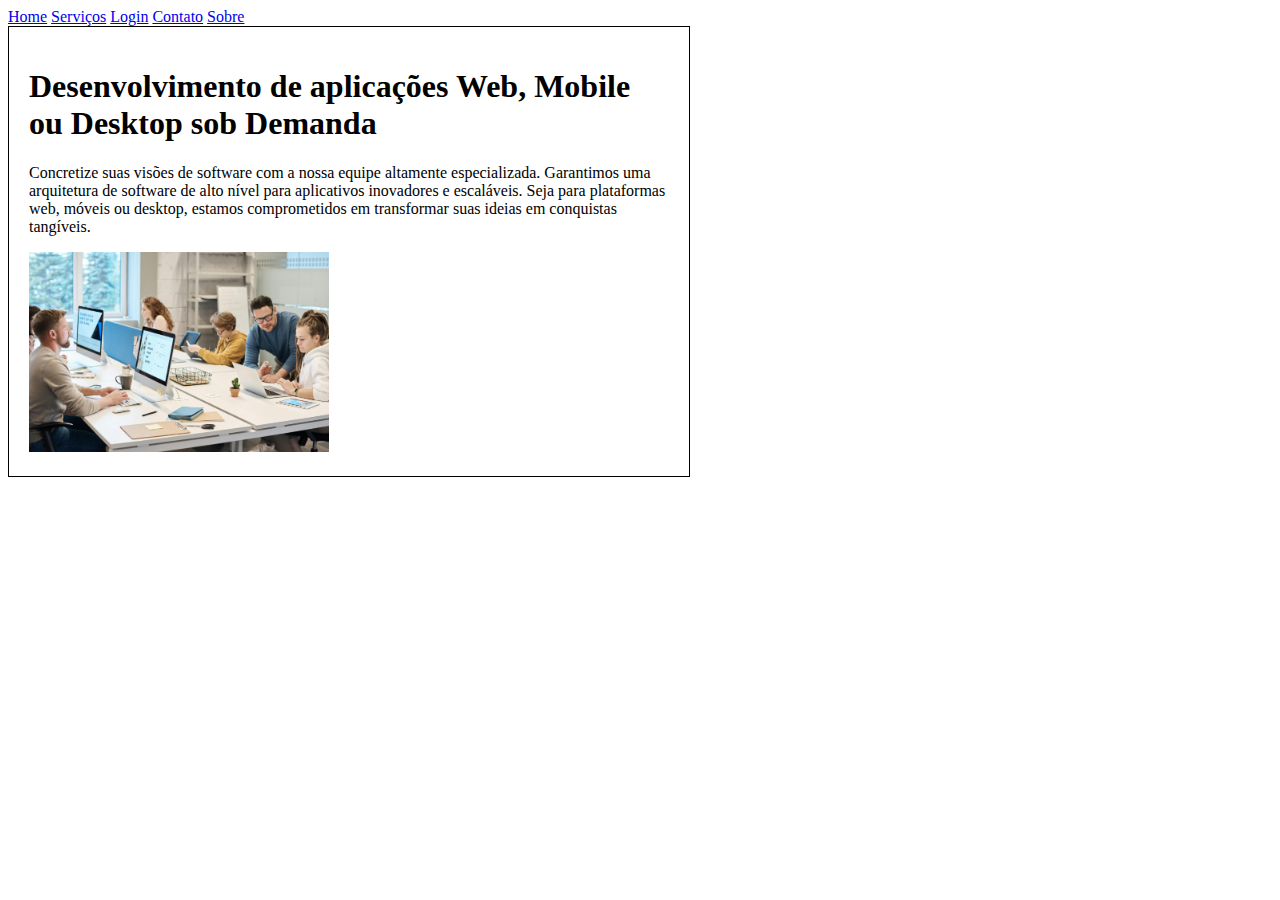
<file: old_project/index.html>
<!DOCTYPE html>
<html lang="pt-BR">

<head>
    <meta charset="UTF-8">
    <meta name="viewport" content="width=device-width, initial-scale=1.0">
    <link rel="stylesheet" href="css/style.css">
    <title>Home - ArqDev</title>
</head>

<body>
    <header>
        <nav>
            <a href="index.html">Home</a>
            <a href="pages/servicos.html">Serviços</a>
            <a href="pages/login.html">Login</a>
            <a href="pages/contato.html">Contato</a>
            <a href="pages/sobre.html">Sobre</a>
        </nav>
    </header>
    
    <section>
        <h1>Desenvolvimento de aplicações Web, Mobile ou Desktop sob Demanda</h1>
        <p>Concretize suas visões de software com a nossa equipe altamente especializada. Garantimos uma
            arquitetura de software de alto nível para aplicativos inovadores e escaláveis. Seja para plataformas web,
            móveis ou desktop, estamos comprometidos em transformar suas ideias em conquistas tangíveis.</p>
        <img src="images/home-image-team.jpg" alt="">
        
    </section>
</body>

</html>
</file>
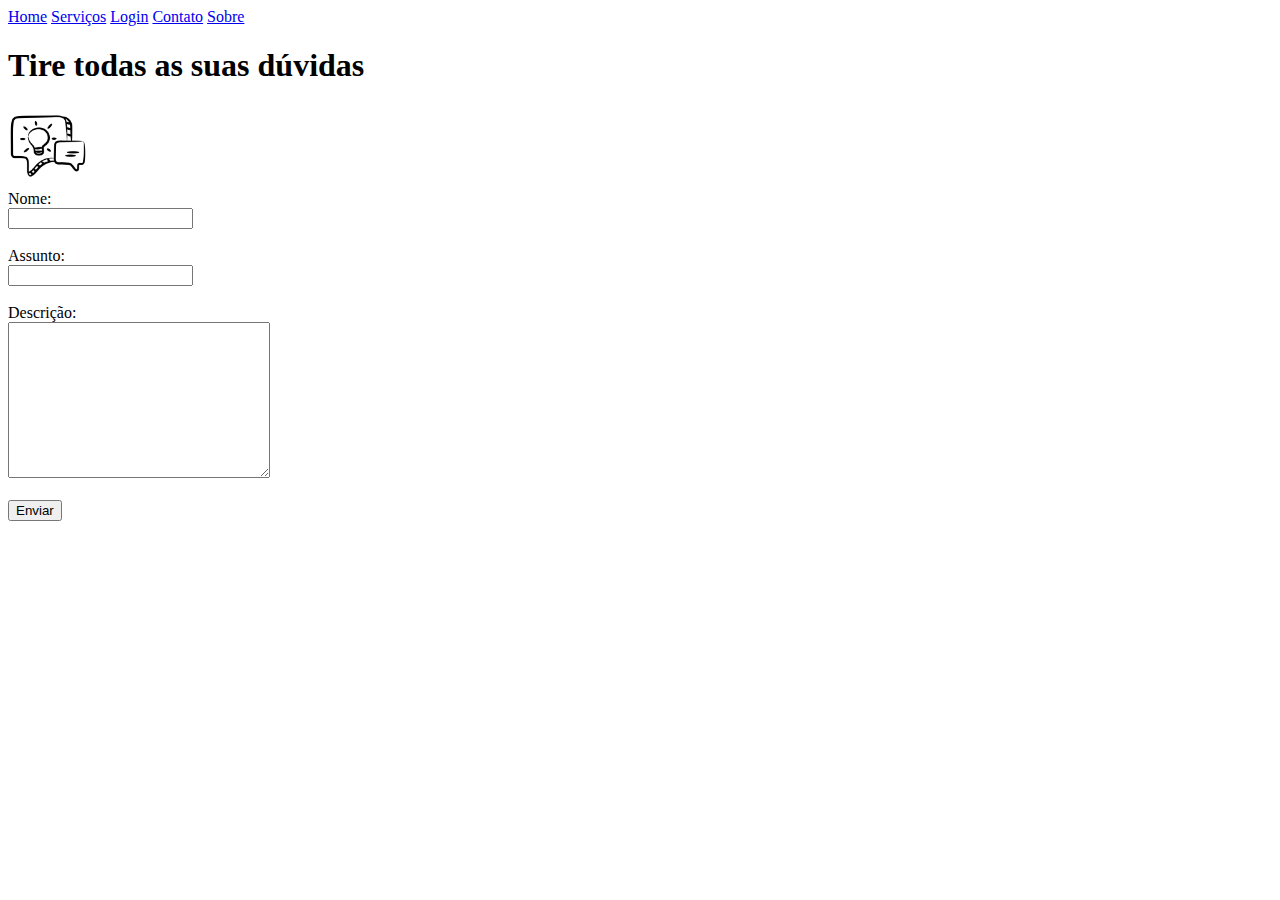
<file: old_project/pages/contato.html>
<!DOCTYPE html>
<html lang="pt-BR">
<head>
    <meta charset="UTF-8">
    <meta name="viewport" content="width=device-width, initial-scale=1.0, maximum-scale=1.0">
    <link rel="stylesheet" href="../css/pages/contato_style.css">
    <title>Contato - ArqDev</title>
</head>
<body>
    <header>
        <nav>
            <a href="../index.html">Home</a>
            <a href="servicos.html">Serviços</a>
            <a href="login.html">Login</a>
            <a href="contato.html">Contato</a>
            <a href="sobre.html">Sobre</a>
        </nav>
    </header>
    <section>
        <h1>Tire todas as suas dúvidas</h1>
        <img src="../images/contato.png" alt="">
        <form action="#">
            <label for="nome">Nome:</label><br>
            <input type="text" id="nome"><br><br>
            <label for="assunto">Assunto:</label><br>
            <input type="text" id="Assunto"><br><br>
            <label for="descricao">Descrição:</label><br>
            <textarea name="descricao" id="descricao" cols="30" rows="10"></textarea><br><br>
            <input type="button" value="Enviar">
        </form>
    </section>
</body>
</html>
</file>
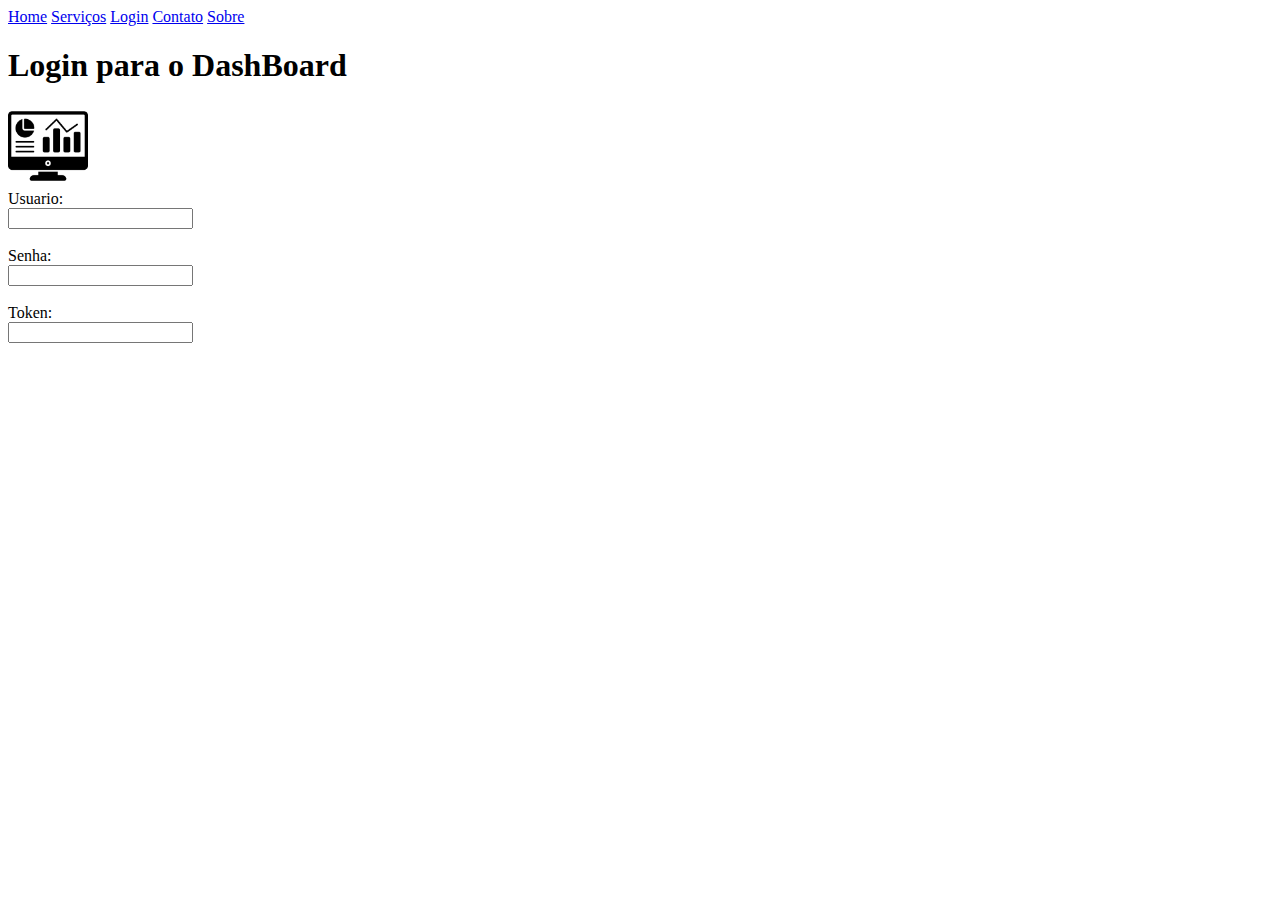
<file: old_project/pages/login.html>
<!DOCTYPE html>
<html lang="pt-BR">
<head>
    <meta charset="UTF-8">
    <meta name="viewport" content="width=device-width, initial-scale=1.0, maximum-scale=1.0">

    <link rel="stylesheet" href="../css/pages/login_style.css">
    <title>Login - ArqDev</title>
</head>
<body>
    <header>
        <nav>
            <a href="../index.html">Home</a>
            <a href="servicos.html">Serviços</a>
            <a href="login.html">Login</a>
            <a href="contato.html">Contato</a>
            <a href="sobre.html">Sobre</a>
        </nav>
    </header>
    <section>
        <h1>Login para o DashBoard</h1>
        <img src="../images/dashboard.png" alt="">
        <form action="#">
            <label for="usuario">Usuario:</label><br>
            <input type="text" id="usuario"><br><br>
            <label for="senha">Senha:</label><br>
            <input type="text" id="usuario"><br><br>
            <label for="token">Token:</label><br>
            <input type="text" id="token">
        </form>
    </section>
</body>
</html>
</file>
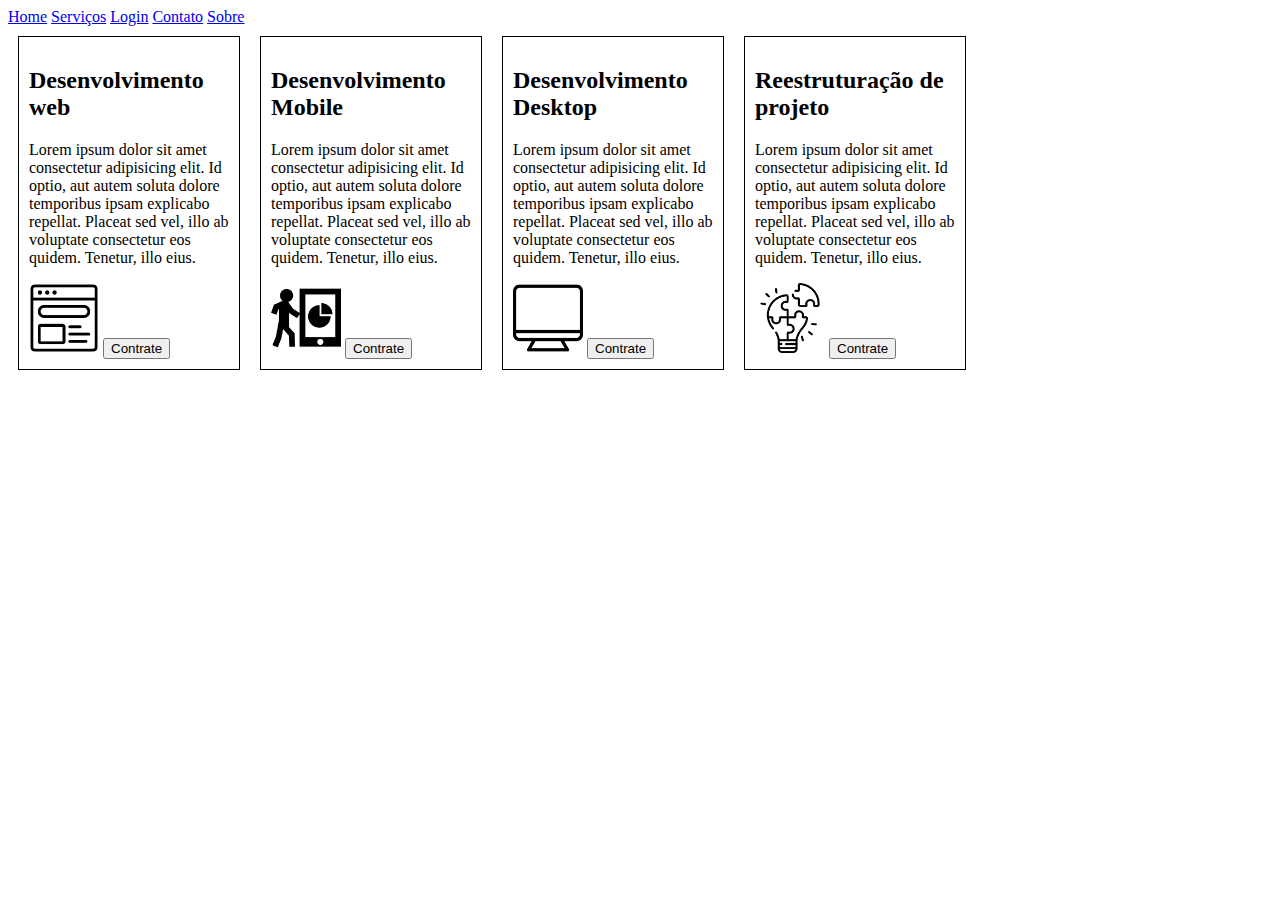
<file: old_project/pages/servicos.html>
<!DOCTYPE html>
<html lang="pt-BR">

<head>
    <meta charset="UTF-8">
    <meta name="viewport" content="width=device-width, initial-scale=1.0, maximum-scale=1.0">
    <link rel="stylesheet" href="../css/pages/servicos_style.css">
    <title>Servicos - ArqDev</title>
</head>

<body>
    <header>
        <nav>
            <a href="../index.html">Home</a>
            <a href="servicos.html">Serviços</a>
            <a href="login.html">Login</a>
            <a href="contato.html">Contato</a>
            <a href="sobre.html">Sobre</a>
        </nav>
    </header>

    <section>
        <div class="card-service">
            <h2>Desenvolvimento web</h2>
            <p>Lorem ipsum dolor sit amet consectetur adipisicing elit. Id optio, aut autem soluta dolore temporibus
                ipsam explicabo repellat. Placeat sed vel, illo ab voluptate consectetur eos quidem. Tenetur, illo eius.
            </p>
            <img src="../images/web.png" alt="Web App">
            <input type="button" value="Contrate">
        </div>

        <div class="card-service">
            <h2>Desenvolvimento Mobile</h2>
            <p>Lorem ipsum dolor sit amet consectetur adipisicing elit. Id optio, aut autem soluta dolore temporibus
                ipsam explicabo repellat. Placeat sed vel, illo ab voluptate consectetur eos quidem. Tenetur, illo eius.
            </p>
            <img src="../images/mobile.png" alt="mobile app">
            <input type="button" value="Contrate">
        </div>

        <div class="card-service">
            <h2>Desenvolvimento Desktop</h2>
            <p>Lorem ipsum dolor sit amet consectetur adipisicing elit. Id optio, aut autem soluta dolore temporibus
                ipsam explicabo repellat. Placeat sed vel, illo ab voluptate consectetur eos quidem. Tenetur, illo eius.
            </p>
            <img src="../images/desktop.png" alt="Desktop app">
            <input type="button" value="Contrate">
        </div>

        <div class="card-service">
            <h2>Reestruturação de projeto</h2>
            <p>Lorem ipsum dolor sit amet consectetur adipisicing elit. Id optio, aut autem soluta dolore temporibus
                ipsam explicabo repellat. Placeat sed vel, illo ab voluptate consectetur eos quidem. Tenetur, illo eius.
            </p>
            <img src="../images/refactor.png" alt="Reestruturação do projeto">
            <input type="button" value="Contrate">
        </div>
    </section>

</body>

</html>
</file>
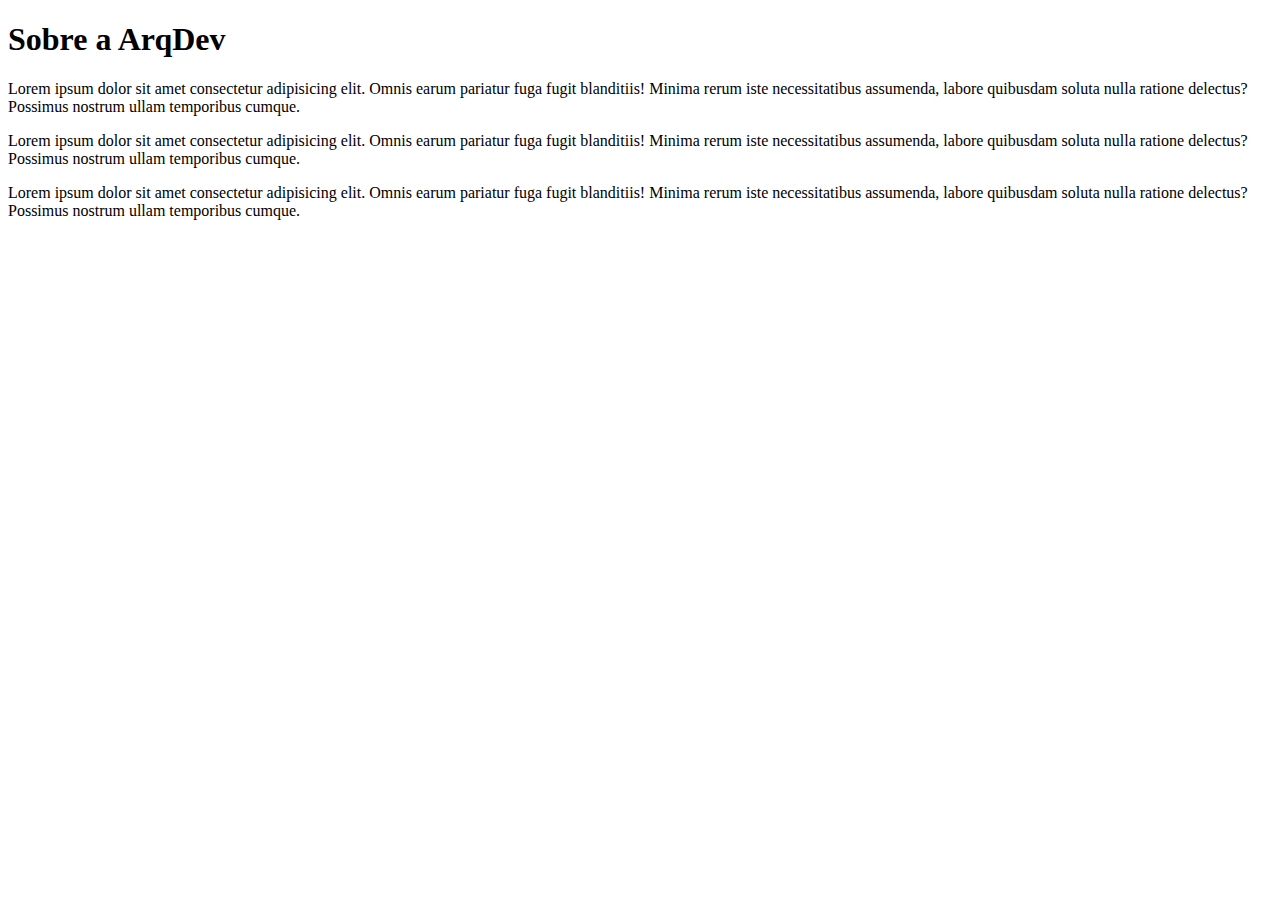
<file: old_project/pages/sobre.html>
<!DOCTYPE html>
<html lang="pt-BR">

<head>
    <meta charset="UTF-8">
    <meta name="viewport" content="width=device-width, initial-scale=1.0, maximum-scale=1.0">
    <title>Sobre - ArqDev</title>
</head>

<body>
    <h1>Sobre a ArqDev</h1>
    <p>Lorem ipsum dolor sit amet consectetur adipisicing elit. Omnis earum pariatur fuga fugit blanditiis! Minima rerum
        iste necessitatibus assumenda, labore quibusdam soluta nulla ratione delectus? Possimus nostrum ullam temporibus
        cumque.</p>
    <p>Lorem ipsum dolor sit amet consectetur adipisicing elit. Omnis earum pariatur fuga fugit blanditiis! Minima rerum
        iste necessitatibus assumenda, labore quibusdam soluta nulla ratione delectus? Possimus nostrum ullam temporibus
        cumque.</p>
    <p>Lorem ipsum dolor sit amet consectetur adipisicing elit. Omnis earum pariatur fuga fugit blanditiis! Minima rerum
        iste necessitatibus assumenda, labore quibusdam soluta nulla ratione delectus? Possimus nostrum ullam temporibus
        cumque.</p>
</body>

</html>
</file>
<file: old_project/css/style.css>
section {
    width: 50vw;
    border: 1px solid black;
    padding: 20px;
}

section img {
    width: 300px;
}
</file>
<file: old_project/css/pages/contato_style.css>
img {
    width: 80px;
}
</file>
<file: old_project/css/pages/login_style.css>
img {
    width: 80px;
}
</file>
<file: old_project/css/pages/servicos_style.css>
section {
    display: flex;
}

.card-service {
    border: 1px solid black;
    padding: 10px;
    margin: 10px;
    width: 200px;
}

.card-service img {
    width: 70px;
}
</file>
